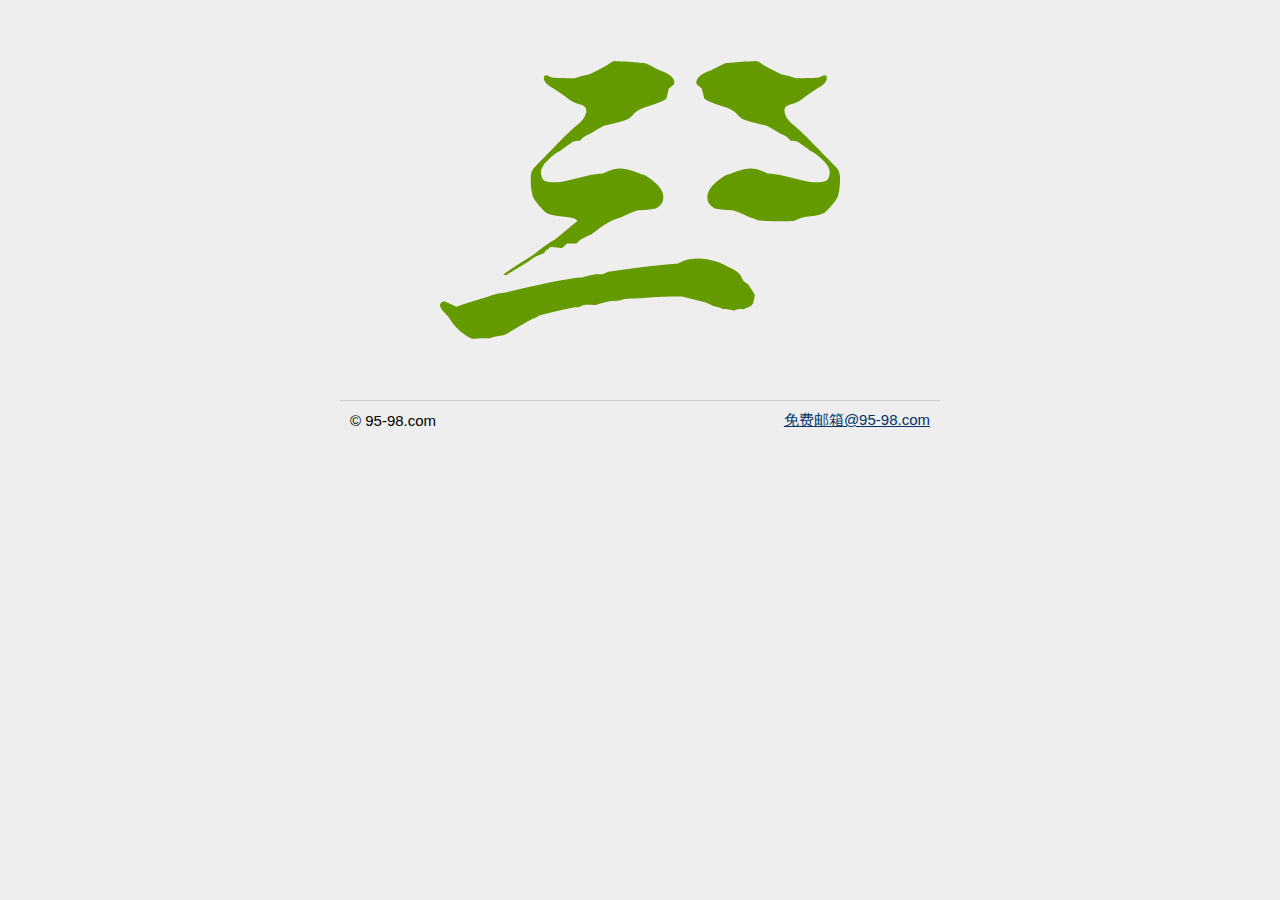
<file: index.html>
<!doctype html>
<html>
<head>
<meta charset="utf-8" />
<title>95-98.com</title>
<meta name="viewport" content="width=device-width,viewport-fit=cover,initial-scale=1,minimum-scale=1,maximum-scale=1,user-scalable=no" />
<link rel="stylesheet" href="css/styles.css?191127" />
</head>
<body>
<h1 title="网站临时关闭，如何处置请到QQ群参与讨论">95-98.com</h1>
<ul class="foot">
	<li class="copyright">&copy; 95-98.com</li>
	<li class="email"><a href="http://exmail.qq.com/cgi-bin/loginpage?domain=95-98.com">免费邮箱@95-98.com</a></li>
</ul>
</body>
</html>
</file>
<file: css/styles.css>
@charset "UTF-8";
* {
	margin: 0;
	padding: 0;
	list-style: none;
	outline: none;
	box-sizing: border-box;
	border: 0;
	font-family: -apple-system, BlinkMacSystemFont, PingFang SC, SanFranciscoDisplay, Hiragino Sans GB, Microsoft YaHei, 微软雅黑, sans-serif, tahoma, arial, \5b8b\4f53;
	font-weight: 400
}

body {
	background: #eee;
	font-size: 15px;
}

a {
	color: #036;
}

h1 {
	margin: 60px auto;
	max-width: 400px;
	height: 280px;
	overflow: hidden;
	text-indent: -500px;
	background: url(../images/logo.png) no-repeat center center;
}

.foot {
	border-top: 1px solid #ccc;
	margin: 20px auto;
	max-width: 600px;
	padding: 10px;
	display: block;
	display: flex;
	justify-content: space-between;
	align-items: center;
}

.foot li {
	display: block;
}

@media (max-width:640px) {
	h1 {
		background-size: 200px auto;
	}
}
</file>
